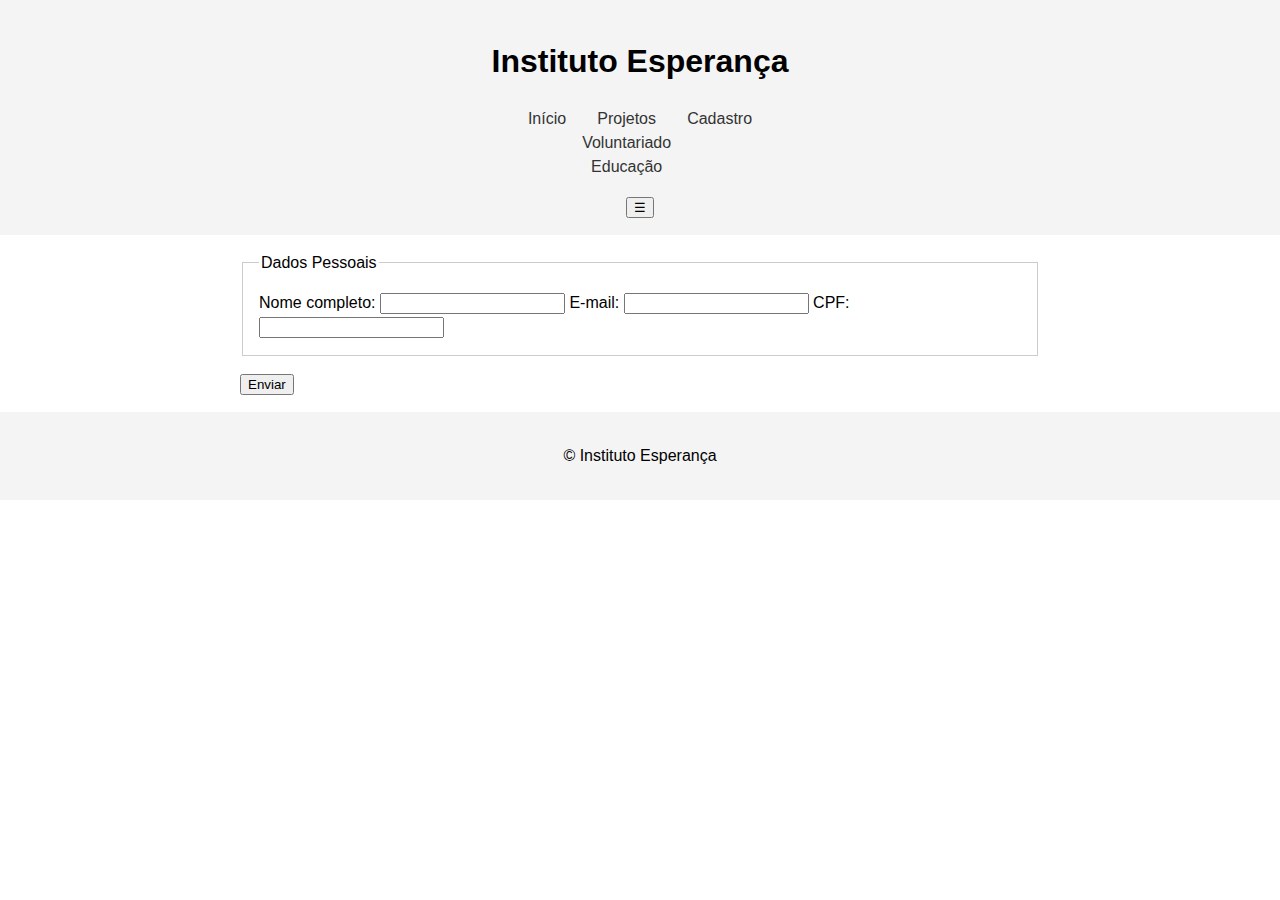
<file: cadastro.html>
<!doctype html>
<html lang="pt-BR">
<head>  <link rel="icon" href="img/favicon.svg" type="image/svg+xml">  <meta name="viewport" content="width=device-width, initial-scale=1">
  <meta charset="utf-8">
  <meta name="viewport" content="width=device-width,initial-scale=1">
  <title>Cadastro — Instituto Esperança</title>
  <link rel="stylesheet" href="style.css">
</head>
<body>  <div class="app">
  
  <header class="site-header" role="banner">
    <div class="container">
      <div class="brand" aria-label="Instituto Esperança">
        <h1>Instituto Esperança</h1>
      </div>
      <nav class="site-nav" role="navigation" aria-label="Menu principal">
        <ul>
          <li class="nav-item"><a href="index.html">Início</a></li>
          <li class="nav-item"><a href="projetos.html">Projetos</a>
            <div class="dropdown" role="menu" aria-hidden="true">
              <a href="projetos.html#voluntariado">Voluntariado</a><br>
              <a href="projetos.html#educacao">Educação</a>
            </div>
          </li>
          <li class="nav-item"><a href="cadastro.html">Cadastro</a></li>
        </ul>
      </nav>

      <button class="hamburger" aria-expanded="false" aria-controls="mobile-menu" aria-label="Abrir menu">
        ☰
      </button>
    </div>
  </header>

  <main class="site-main"><div class="container">
    <form id="cadastroForm">
      <fieldset>
        <legend>Dados Pessoais</legend>
        <label for="nome">Nome completo:</label>
        <input id="nome" name="nome" type="text" required>
        <label for="email">E-mail:</label>
        <input id="email" name="email" type="email" required>
        <label for="cpf">CPF:</label>
        <input id="cpf" name="cpf" type="text" required pattern="\d{3}\.\d{3}\.\d{3}-\d{2}">
      </fieldset>
      <button type="submit">Enviar</button>
    </form>
  </div></main>
  <footer class="site-footer"><div class="container"><p>&copy; Instituto Esperança</p></div></footer>


  <script>
    (function(){
      var btn = document.querySelector(".hamburger");
      var nav = document.querySelector('.site-nav');
      btn && btn.addEventListener('click', function(){
        var expanded = this.getAttribute('aria-expanded') === 'true';
        this.setAttribute('aria-expanded', String(!expanded));
        if(nav.style.display === 'flex') { nav.style.display='none'; }
        else { nav.style.display='flex'; nav.style.flexDirection='column'; nav.style.gap='12px'; }
      });
      // close dropdowns on outside click (basic)
      document.addEventListener('click', function(e){
        if(!e.target.closest('.nav-item')) {
          document.querySelectorAll('.nav-item .dropdown').forEach(function(d){ d.style.display='none'; });
        }
      });
      document.querySelectorAll('.nav-item').forEach(function(item){
        item.addEventListener('mouseenter', function(){ var dd=this.querySelector('.dropdown'); dd && (dd.style.display='block'); });
        item.addEventListener('mouseleave', function(){ var dd=this.querySelector('.dropdown'); dd && (dd.style.display='none'); });
      });
    })();
  </script>
  </div>
  <script src="main.js"></script></body>
</html>
</file>
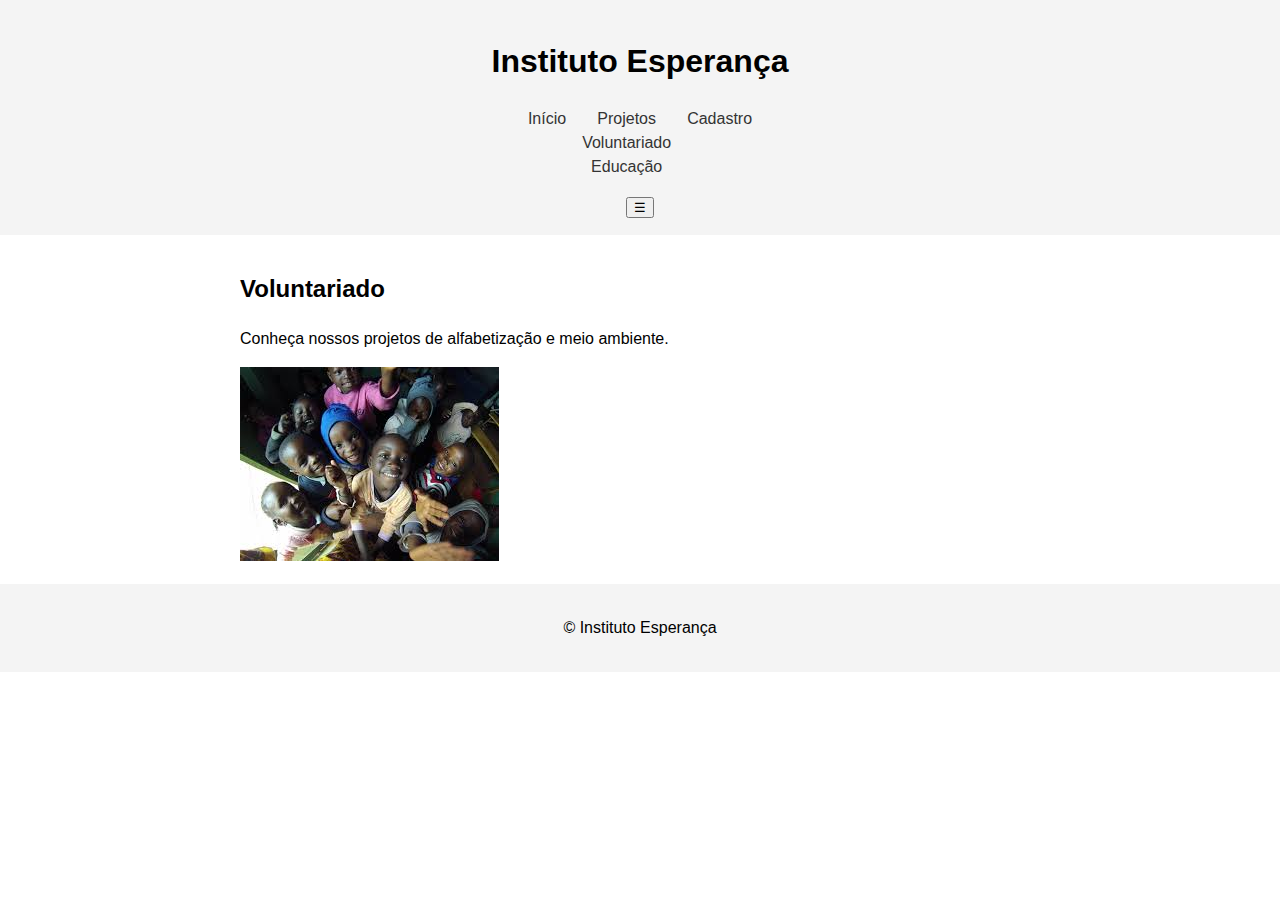
<file: projetos.html>
<!doctype html>
<html lang="pt-BR">
<head>  <link rel="icon" href="img/favicon.svg" type="image/svg+xml">  <meta name="viewport" content="width=device-width, initial-scale=1">
  <meta charset="utf-8">
  <meta name="viewport" content="width=device-width,initial-scale=1">
  <title>Projetos — Instituto Esperança</title>
  <link rel="stylesheet" href="style.css">
</head>
<body>  <div class="app">
  
  <header class="site-header" role="banner">
    <div class="container">
      <div class="brand" aria-label="Instituto Esperança">
        <h1>Instituto Esperança</h1>
      </div>
      <nav class="site-nav" role="navigation" aria-label="Menu principal">
        <ul>
          <li class="nav-item"><a href="index.html">Início</a></li>
          <li class="nav-item"><a href="projetos.html">Projetos</a>
            <div class="dropdown" role="menu" aria-hidden="true">
              <a href="projetos.html#voluntariado">Voluntariado</a><br>
              <a href="projetos.html#educacao">Educação</a>
            </div>
          </li>
          <li class="nav-item"><a href="cadastro.html">Cadastro</a></li>
        </ul>
      </nav>

      <button class="hamburger" aria-expanded="false" aria-controls="mobile-menu" aria-label="Abrir menu">
        ☰
      </button>
    </div>
  </header>

  <main class="site-main"><div class="container">
    <h2>Voluntariado</h2>
    <p>Conheça nossos projetos de alfabetização e meio ambiente.</p>
   <img src= "Trabalho voluntário 1.jpg" 
  </div></main>
  <footer class="site-footer"><div class="container"><p>&copy; Instituto Esperança</p></div></footer>

<script src= "main.js" type="javascript"></script>

  <script>
    (function(){
      var btn = document.querySelector(".hamburger");
      var nav = document.querySelector('.site-nav');
      btn && btn.addEventListener('click', function(){
        var expanded = this.getAttribute('aria-expanded') === 'true';
        this.setAttribute('aria-expanded', String(!expanded));
        if(nav.style.display === 'flex') { nav.style.display='none'; }
        else { nav.style.display='flex'; nav.style.flexDirection='column'; nav.style.gap='12px'; }
      });
      // close dropdowns on outside click (basic)
      document.addEventListener('click', function(e){
        if(!e.target.closest('.nav-item')) {
          document.querySelectorAll('.nav-item .dropdown').forEach(function(d){ d.style.display='none'; });
        }
      });
      document.querySelectorAll('.nav-item').forEach(function(item){
        item.addEventListener('mouseenter', function(){ var dd=this.querySelector('.dropdown'); dd && (dd.style.display='block'); });
        item.addEventListener('mouseleave', function(){ var dd=this.querySelector('.dropdown'); dd && (dd.style.display='none'); });
      });
    })();
  </script>
  </div>
  <script src="main.js"></script></body>
</html>
</file>
<file: style.css>
body{font-family:Arial,sans-serif;margin:0;padding:0;line-height:1.5;}
header,footer{background:#f4f4f4;padding:1rem;text-align:center;}
nav ul{list-style:none;display:flex;justify-content:center;gap:1rem;padding:0;}
nav a{text-decoration:none;color:#333;}
main{padding:1rem;max-width:800px;margin:auto;}
fieldset{margin-bottom:1rem;border:1px solid #ccc;padding:1rem;}
</file>
